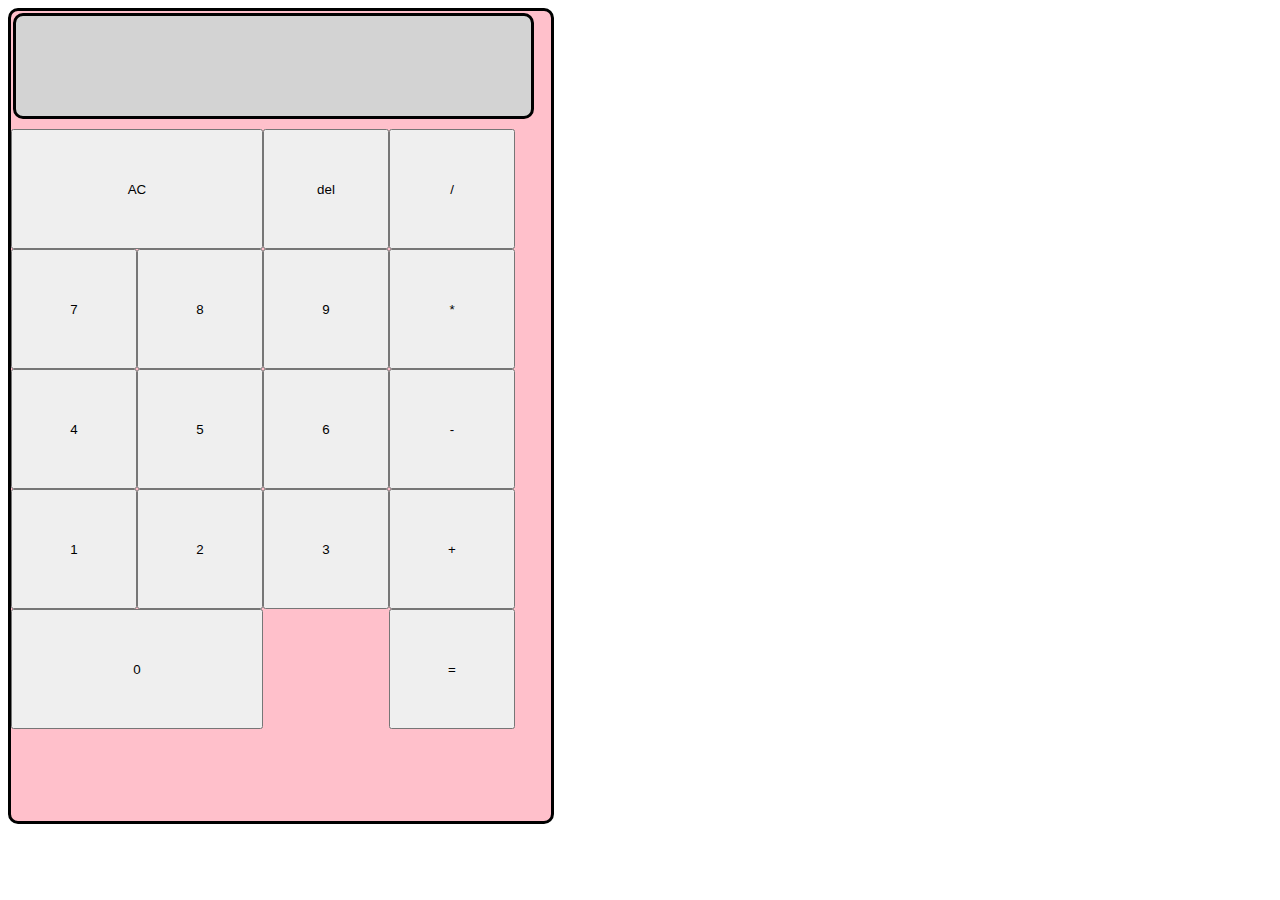
<file: index.html>
<!DOCTYPE html>
<html>
    <link rel="stylesheet" href="calculator.css">
    <title>Calculator</title>
    <body>  
        <div class="calcBody" id="frame"> 
        <div class="displayField" id="display"> </div>
        <div class="calculator">
                <button class="numbutton" id="one">1</button>
                <button class="numbutton" id="two">2</button>
                <button class="numbutton" id="three">3</button>
                <button class="numbutton" id="four">4</button>
                <button class="numbutton" id="five">5</button>
                <button class="numbutton" id="six">6</button>
                <button class="numbutton" id="seven">7</button>
                <button class="numbutton" id="eight">8</button>
                <button class="numbutton" id="nine">9</button>
                <button class="numbutton" id="zero">0</button>
                <button class="operator" id="add">+</button>
                <button class="operator" id="subtract">-</button>
                <button class="operator" id="multiply">*</button>
                <button class="operator" id="division">/</button>
                <button class="equalSign" id="equals"> = </button> 
                <button class="button" id="clear">AC</button>
                <button class="operator" id="delete">del</button>
            </div>
         </div>
    </div>
    </body>

    <script SRC="calculator.js"></script>
</html>
</file>
<file: calculator.css>
.calculator{
    display: grid;
    grid-template-columns: repeat(5, 20fr);
    grid-template-rows: repeat(6, 15fr);
    width: 70vh;
    height: 80vh;
    justify-content: center;
    align-content: center;
}

#clear{
    grid-row-start: 1;
    grid-column: span 2;
}


#zero{
   grid-row-start: 5;
   grid-column: span 2;
}

#one{
    grid-row-start:4;
    grid-column-start:1;
}

#two{
    grid-row-start:4;
    grid-column-start:2;
}

#three{
    grid-row-start:4;
    grid-column-start: 3;
}

#four{
    grid-row-start:3;
    grid-column-start: 1;
}

#five{
    grid-row-start:3;
    grid-column-start: 2;
}

#six{
    grid-row-start:3;
    grid-column-start: 3;
}

#seven{
    grid-row-start:2;
    grid-column-start: 1;
}

#eight{
    grid-row-start:2;
    grid-column-start: 2;
}

#nine{
    grid-row-start:2;
    grid-column-start: 3;
}

#subtract{
    grid-row-start:3;
    grid-column-start: 4;
}

#multiply{
    grid-row-start:2;
    grid-column-start: 4;
}

#division{
    grid-row-start:1;
    grid-column-start: 4;
}

#add{
    grid-row-start:4;
    grid-column-start: 4;
}

#equals{
    grid-row-start:5;
    grid-column-start: 4;
}

#delete{
    grid-row-start: 1;
    grid-column-start: 3;
}

#frame{
    display: grid;
    max-width: 60vh;
    max-height: 90vh;
    background-color: pink;
    border-color: black;
    border: solid 3px black;
    border-radius: 10px;
    justify-content: left;
}

.displayField{
    display: flex;
    flex-direction: row;
    min-height: 80px;
    max-width: 55vh;
    padding: 10px;
    margin: 2px;
    border-radius: 10px;
    margin-bottom: 10px;
    font-size: 20px;
    justify-content: right;
    align-content: center;
    word-wrap: break-word;
    word-break: break-all;
    background-color: lightgray;
    border: solid;
}

.numButton{
    display: block; 
    grid-area: numPad;
    grid-column: 1fr;
    grid-row: 1fr;
}
</file>
